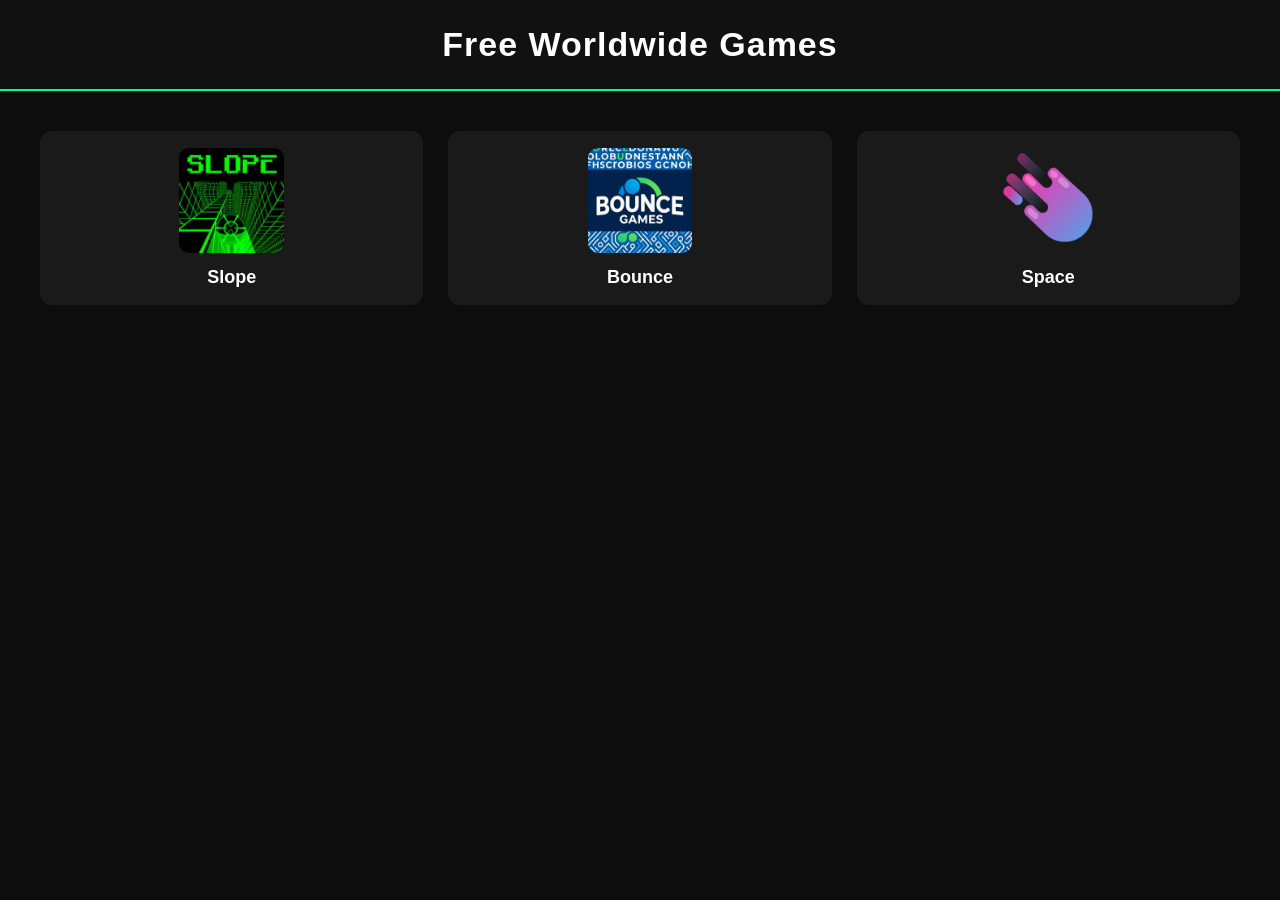
<file: Index.html>
<!DOCTYPE html>
<html>
<head>
    <title>Free Worldwide Games</title>
    <style>
        body {
            margin: 0;
            font-family: Arial, sans-serif;
            background: #0d0d0d;
            color: white;
        }

        header {
            background: #111;
            padding: 25px;
            text-align: center;
            font-size: 34px;
            font-weight: bold;
            letter-spacing: 1px;
            border-bottom: 2px solid #00ff88;
        }

        .grid {
            display: grid;
            grid-template-columns: repeat(auto-fit, minmax(180px, 1fr));
            gap: 25px;
            padding: 40px;
        }

        .game-card {
            background: #1a1a1a;
            padding: 15px;
            border-radius: 12px;
            text-align: center;
            text-decoration: none;
            color: white;
            transition: 0.2s;
            border: 2px solid transparent;
        }

        .game-card:hover {
            transform: scale(1.06);
            border-color: #00ff88;
            background: #222;
        }

        .game-card img {
            width: 30%;
            border-radius: 10px;
        }

        .game-title {
            margin-top: 10px;
            font-size: 18px;
            font-weight: bold;
        }
    </style>
</head>
<body>

<header>Free Worldwide Games</header>

<div class="grid">

    <a href="https://greenisus1.github.io/Free-worldwide-games/games/Slope/Index.html" class="game-card">
        <img src="https://greenisus1.github.io/Free-worldwide-games/Images/IMG_9340.png" alt="Slope">
        <div class="game-title">Slope</div>
    </a>

    <a href="https://greenisus1.github.io/Free-worldwide-games/Games/BOUNCE-GAMES.html" class="game-card">
        <img src="https://greenisus1.github.io/Free-worldwide-games/Images/IMG_9341.png" alt="Bounce">
        <div class="game-title">Bounce</div>
    </a>

    <a href="https://greenisus1.github.io/Free-worldwide-games/Games/Space.html" class="game-card">
        <img src="https://greenisus1.github.io/Free-worldwide-games/Images/IMG_9344.webp" alt="Space">
        <div class="game-title">Space</div>
    </a>

</div>

</body>
</html>
</file>
